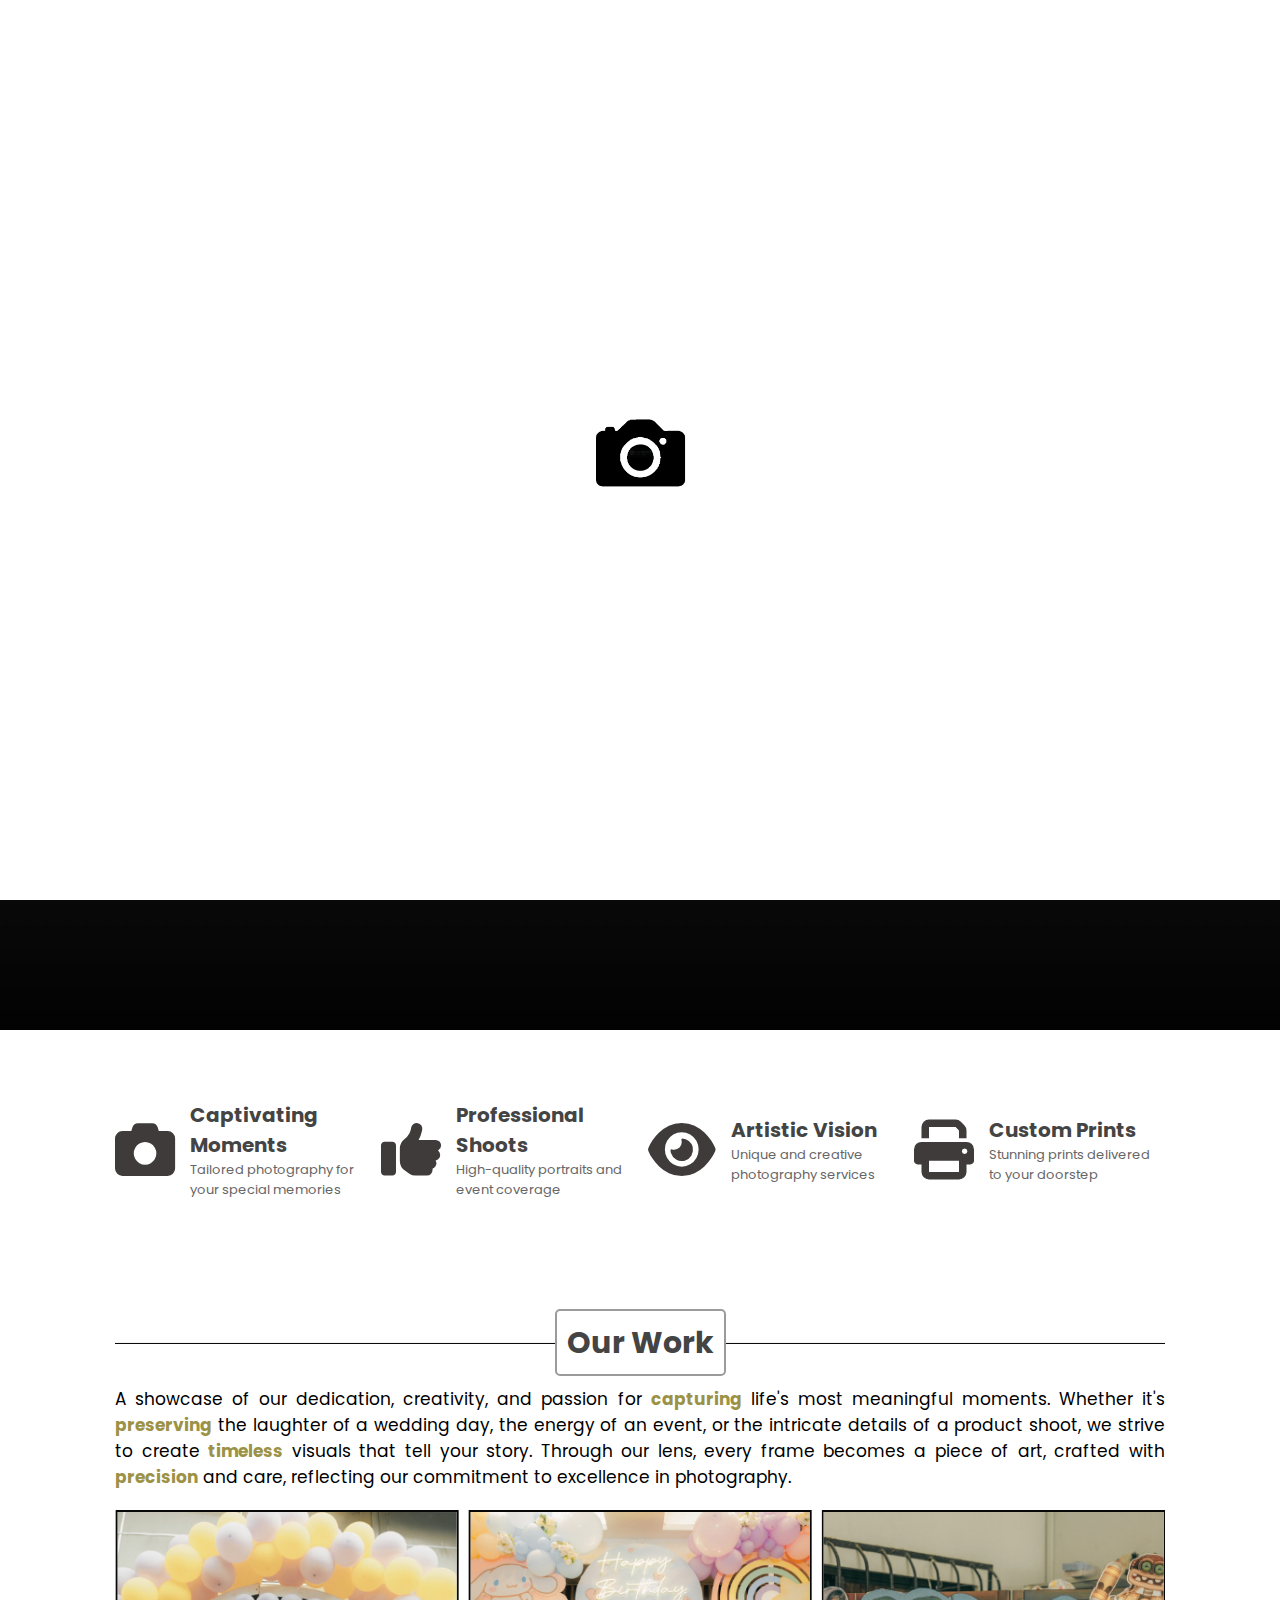
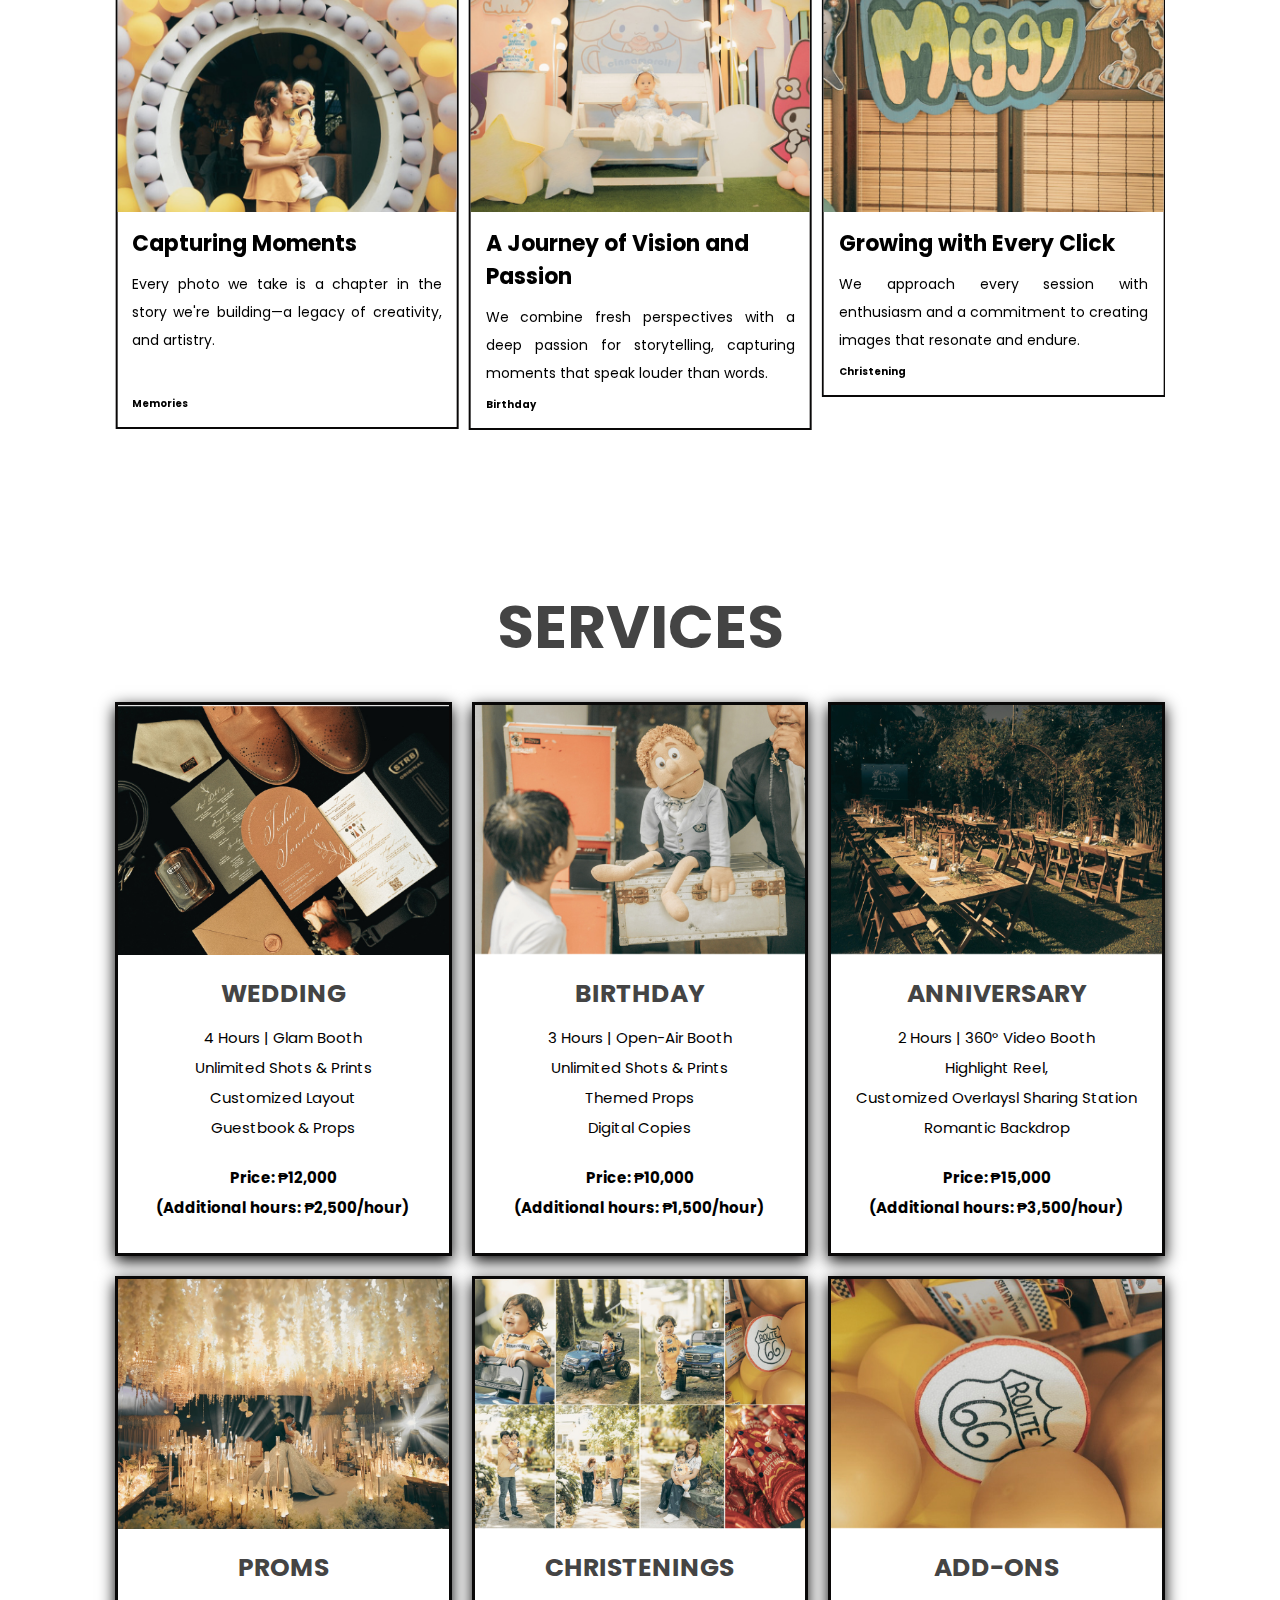
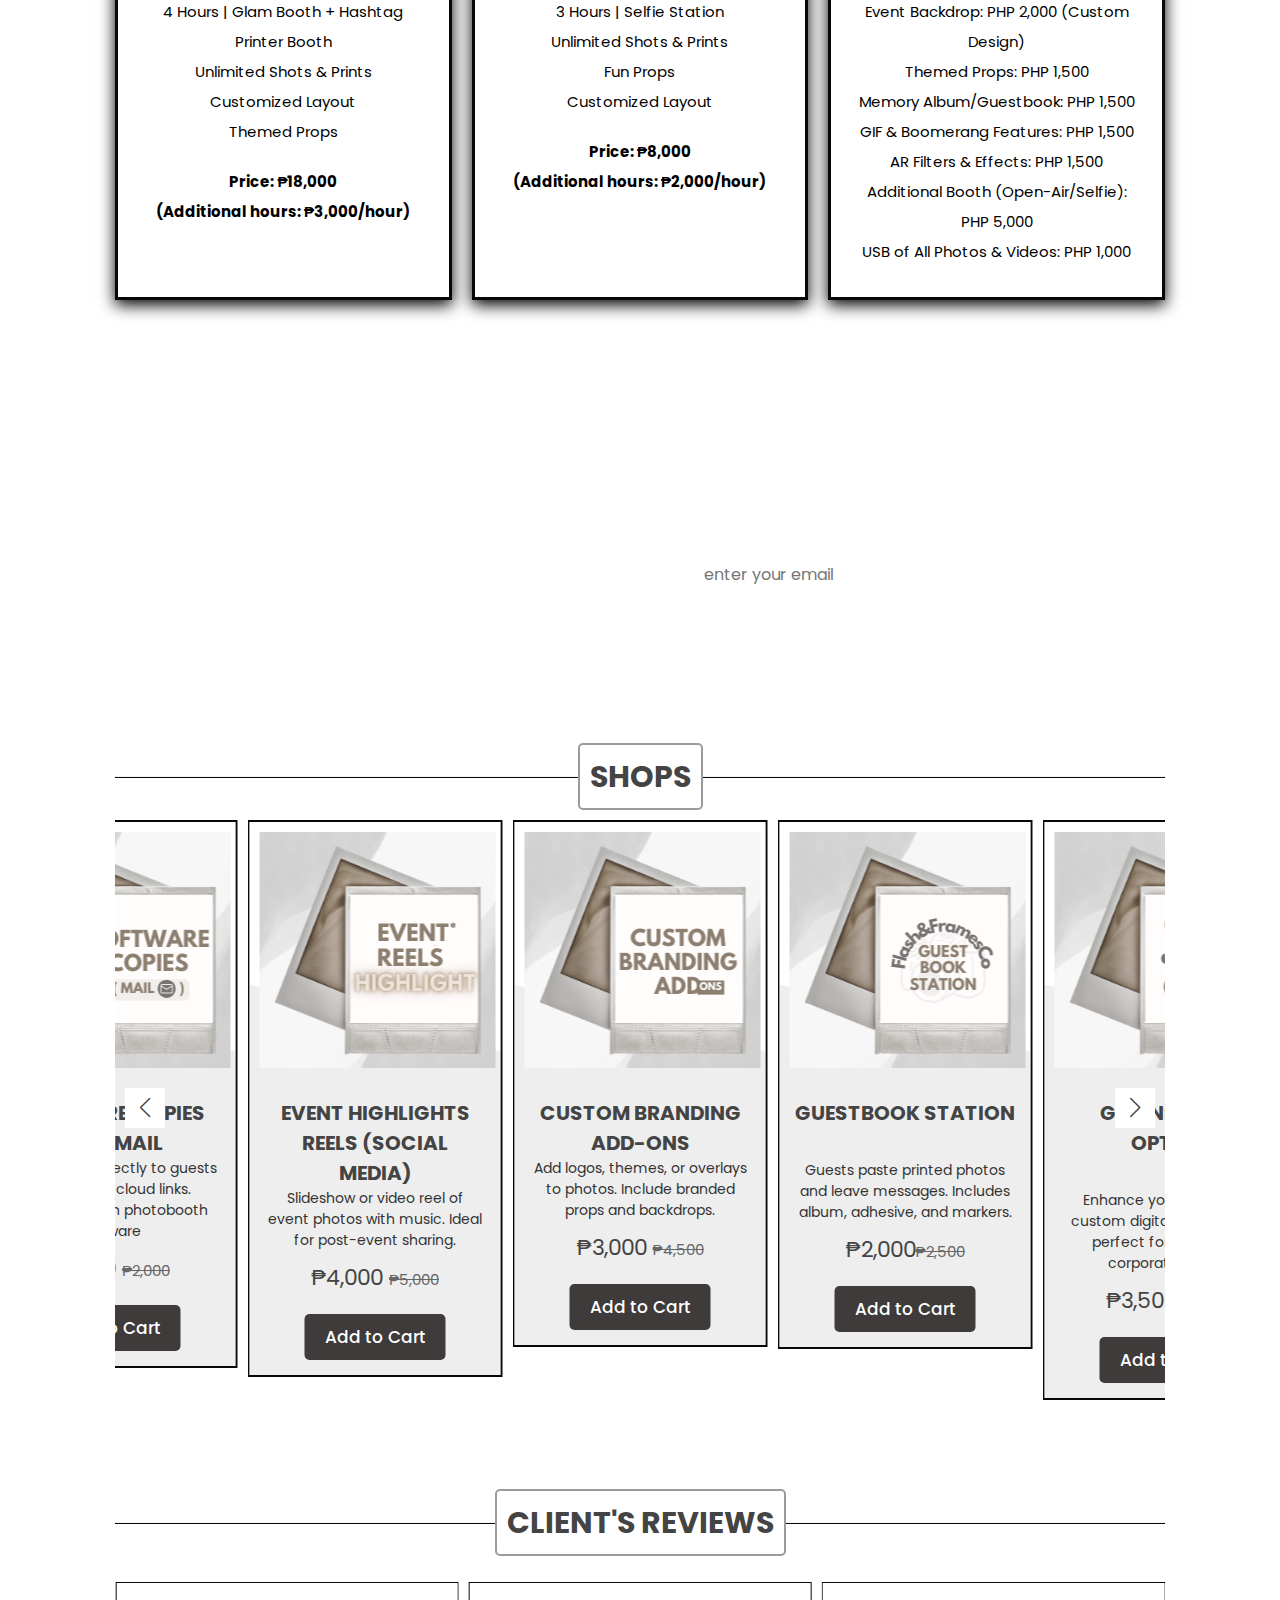
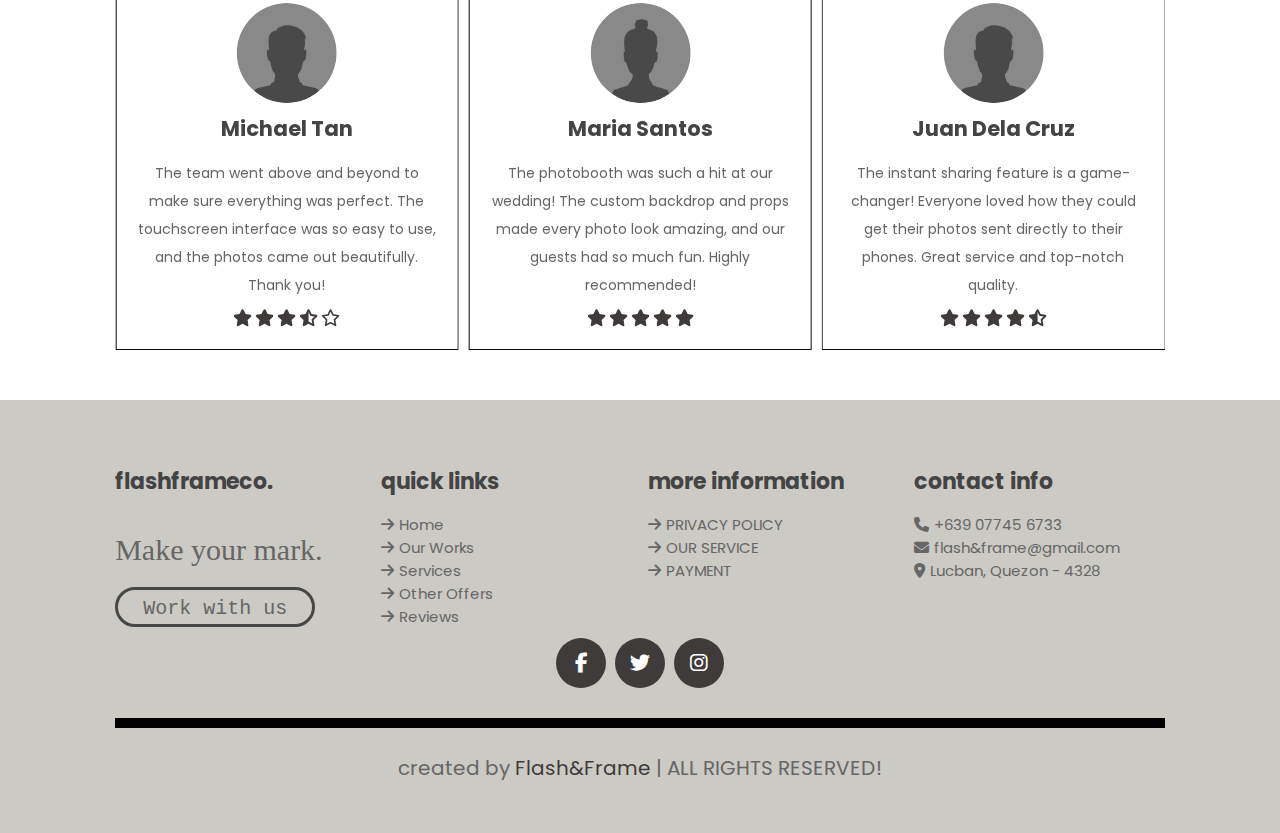
<file: index.html>
<!DOCTYPE html>
<html lang="en">
<head>
    <meta charset="UTF-8">
    <meta http-equiv="X-UA-Compatible" content="IE=edge">
    <meta name="viewport" content="width=device-width, initial-scale=1.0">
    <title>Flash&Frame</title>
    <link rel="stylesheet" href="https://cdnjs.cloudflare.com/ajax/libs/font-awesome/6.4.0/css/all.min.css">
    <link rel="stylesheet" href="https://cdn.jsdelivr.net/npm/swiper@9/swiper-bundle.min.css">
    <link rel="stylesheet" href="main.css">
    <link rel="icon" href="logo.png">
   
    
</head>

<body> 

    <header class="header">
        <div class="header-1">

            <a href="#" class="logo"><i class="fas fa-camera-retro">  Flash&Frame</i></a>

            <form action="" class="search-form">
            <input type="search" name=""placeholder="search here..." id="search-box">
            <label for="search-box" class="fas fa-search"></label>
            </form>

            <div class="icons">
                <div id="search-btn" class="fas fa-search"></div>
                <div id="search-btn" class="fas fa-shopping-cart"></div>
                <div id="login-btn" class="fas fa-user"></div>

            </div>
            
        </div>
        
        <div class="header-2">
            <nav class="navbar">
                <a href="#home">Home</a>
                <a href="#blogs">Works</a>
                <a href="#packages">Services</a>
                <a href="#author">Subscribe</a>
                <a href="#shop">Shop</a>
                <a href="#contacts">About</a>
            </nav>
        </div>

        <nav class="bottom-navbar">
            <a href="#home" class="fas fa-home"></a>
            <a href="#blogs" class="fas fa-paperclip"></a>
            <a href="#packages" class="fas fa-image"></a>
            <a href="#author" class="fas fa-pencil"></a>
            <a href="#shop" class="fas fa-shopping-cart"></a>
            <a href="#contacts" class="fas fa-phone"></a>
        </nav>

    </header>
 
        <div class="login-form-container" a href="#login">

            <div id="close-login-btn" class="fas fa-times" a href="#home"></div>

            <!--- log in form-->

            <form action="Helloworld.php" method="POST">
                <h3>register</h3>
                <span>First name</span>
                    <input type="text" name="firstname" class="box" placeholder="enter your name" id="firstname">
                <span>Middle name</span>
                    <input type="text" name="middlename" class="box" placeholder="enter your midle name" id="middlename">
                <span>Last name</span>
                    <input type="text" name="lastname" class="box" placeholder="enter your last name" id="lastname">
                <span>Email</span>
                    <input type="email" name="email" class="box" placeholder="enter your password" id="email">
                <span>Password</span>
                    <input type="password" name="password" class="box" placeholder="enter your password" id="password">

                <div class="checkbox">
                    <input type="checkbox" name="" id="remember-me">
                    <label for="remember-me"> Remember Me</label>
                </div>
                <input type="submit" value="Sign In" class="btn">
            </form>
        </div>


        <!--  home section -->

    <section class="home" id="home">

        <div class="row">

            <div class="content">
                <h3>FLASH & FRAME</h3>
                <p style="text-justify: auto;">A <b style="color: #9b9246">modern photobooth</b> business dedicated to transforming your events into unforgettable celebrations. Whether it's 
                    a wedding, corporate event, birthday, or any special gathering, we provide a unique and interactive photo experience that captures the joy and magic of your moments.</p>
                <a href="#packages" class="btn">Book Now</a>
            </div>
            
            <div class="swiper books-slider">
                <div class="swiper-wrapper">
                    <a href="#" class="swiper-slide"><img src="1.png" alt=""></a>               
                    <a href="#" class="swiper-slide"><img src="2.png" alt=""></a>
                    <a href="#" class="swiper-slide"><img src="3.png" alt=""></a>
                    <a href="#" class="swiper-slide"><img src="4.png" alt=""></a>
                    <a href="#" class="swiper-slide"><img src="5.png" alt=""></a>
                    
                </div>
                <img src="stand.png" class="stand" alt="">
            </div>
            <img src="tagline.png" class="tagline" alt="">
                
        </div>
        

    </section>


     <!--ICON SECTION-->
     <section class="icon-container">
        <div class="icons">
            <i class="fa fa-camera-alt"></i>
            <div class="content">
                <h3>Captivating Moments</h3>
                <p>Tailored photography for your special memories</p>
            </div>
        </div>

        <div class="icons">
            <i class="fa fa-thumbs-up"></i>
            <div class="content">
                <h3>Professional Shoots</h3>
                <p> High-quality portraits and event coverage</p>
            </div>
        </div>
        
        <div class="icons">
            <i class="fa fa-eye"></i>
            <div class="content">
                <h3>Artistic Vision</h3>
                <p> Unique and creative photography services</p>
            </div>
        </div>

        <div class="icons">
            <i class="fa fa-print"></i>
            <div class="content">
                <h3>Custom Prints</h3>
                <p>Stunning prints delivered to your doorstep</p>
            </div>
        </div>



    </section>

   
<!-- blogs section starts  -->

<section class="blogs" id="blogs">

    <h1 class="heading"> <span>Our Work</span> </h1>
    
    <p style="text-justify: auto;">A showcase of our dedication, creativity, and passion for <b style="color: #9b9246">capturing</b> life's most meaningful moments. Whether it's <b style="color: #9b9246">preserving</b> the laughter of a wedding day, the energy of an event, or the intricate details of a product shoot, we strive to create <b style="color: #9b9246">timeless</b> visuals that tell your story. 
        Through our lens, every frame becomes a piece of art, crafted with <b style="color: #9b9246">precision</b> and care, reflecting our commitment to excellence in photography.</p>

    <div class="swiper blogs-slider">

        <div class="swiper-wrapper">

            <div class="swiper-slide box">
                <div class="image">
                    <img src="ou1.png">
                </div>
                <div class="content">
                    <h3>A Journey of Vision and Passion</h3>
                    <p>We combine fresh perspectives with a deep passion for storytelling, capturing moments that speak louder than words.</p> 
                    <h4>Birthday</h4>
                </div>
            </div>

            <div class="swiper-slide box">
                <div class="image">
                    <img src="ou3.png">
                </div>
                <div class="content">
                    <h3>Growing with Every Click</h3>
                    <p>We approach every session with enthusiasm and a commitment to creating images that resonate and endure.</p>
                    <h4>Christening</h4>
                </div>
            </div>

            <div class="swiper-slide box">
                <div class="image">
                    <img src="ou2.png">
                </div>
                <div class="content">
                    <h3>Every Frame, a Step Forward</h3>
                    <p>Each project allows us to refine our craft, ensuring we deliver creativity and heart in every shot.</p> <br> <br>
                    <h4>Wedding</h4>
                </div>
            </div>

            <div class="swiper-slide box">
                <div class="image">
                    <img src="ou5.png">
                </div>
                <div class="content">
                    <h3>Driven by Your Moments</h3>
                    <p>Your trust fuels our dedication to delivering photography that transforms fleeting moments into lifelong treasures.</p> 
                    <h4>Anniversary</h4>
                </div>
            </div>

            <div class="swiper-slide box">
                <div class="image">
                    <img src="ou4.png">
                </div>
                <div class="content">
                    <h3>Capturing Moments</h3>
                    <p>Every photo we take is a chapter in the story we're building—a legacy of creativity, and artistry.</p> <br><br>
                    <h4>Memories</h4> 
                </div>
            </div>

        </div>

    </div>

</section>

<!-- blogs section ends -->

    
<!-- service section start -->
<section class="packages" id="packages">

    <h1 class="heading-title">SERVICES</h1>
 
    <div class="box-container">
 
       <div class="box">
          <div class="image">
             <img src="ser1.png" alt="">
          </div>
          <div class="content">
             <h3>WEDDING</h3>
             <p>4 Hours | Glam Booth<br>
                Unlimited Shots & Prints <br>
                Customized Layout<br>
                Guestbook & Props
            </p> 
            <p><b>Price: ₱12,000<br>
                (Additional hours: ₱2,500/hour)</p> </b>
          </div>
       </div>
 
       <div class="box">
          <div class="image">
             <img src="ser2.png" alt="">
          </div>
          <div class="content">
             <h3>BIRTHDAY</h3>
             <p>3 Hours | Open-Air Booth<br>
                Unlimited Shots & Prints<br>
                Themed Props <br>
                Digital Copies <br>
            </p>
                <p><b>Price: ₱10,000<br>
                    (Additional hours: ₱1,500/hour)</p> </b>
          </div>
       </div>
 
       <div class="box">
          <div class="image">
             <img src="ser3.png" alt="">
          </div>
          <div class="content">
             <h3>ANNIVERSARY</h3>
             <p>2 Hours | 360° Video Booth<br>
                Highlight Reel,<br>
                Customized Overlaysl
                Sharing Station <br>
                Romantic Backdrop <br></p>
                <p><b>Price: ₱15,000<br>
                (Additional hours: ₱3,500/hour)</p> </b>
          </div>
       </div>
 
       <div class="box">
          <div class="image">
             <img src="ser4.png" alt="">
          </div>
          <div class="content">
             <h3>PROMS</h3>
             <p>4 Hours | Glam Booth + Hashtag Printer Booth<br>
                Unlimited Shots & Prints <br>
                Customized Layout <br>
                Themed Props <br></p>
                <p><b>Price: ₱18,000<br>
                    (Additional hours: ₱3,000/hour)</p> </b>
          </div>
       </div>
 
       <div class="box">
          <div class="image">
             <img src="ser5.png" alt="">
          </div>
          <div class="content">
             <h3>CHRISTENINGS</h3>
             <p>3 Hours | Selfie Station<br>
                Unlimited Shots & Prints<br>
                Fun Props <br>
                Customized Layout</p>
                <p><b>Price: ₱8,000<br>
                    (Additional hours: ₱2,000/hour)</p> </b>
          </div>
       </div>
 
       <div class="box">
          <div class="image">
             <img src="addons.png" alt="">
          </div>
          <div class="content">
             <h3>ADD-ONS</h3>
             <p>Event Backdrop: PHP 2,000 (Custom Design)<br>
                Themed Props: PHP 1,500 <br>
                Memory Album/Guestbook: PHP 1,500<br>
                GIF & Boomerang Features: PHP 1,500 <br>
                AR Filters & Effects: PHP 1,500 <br>
                Additional Booth (Open-Air/Selfie): PHP 5,000 <br>
                USB of All Photos & Videos: PHP 1,000
            </p>
          </div>
       </div>
 
    </div> <br> <br>
    
 </section>

 
 
<!-- service section end -->
 

        <!-- About the Author starts-->

    <section class="author" id="author">
        <form action="https://formsubmit.co/el/diyewa" method="POST">
            <h3>Subscribe for latest updates</h3>
                <input type="email" name="" placeholder="enter your email" id="" class="box">
        </form> 

    </section>

         <!-- About the Author ends -->

<!-- featured section starts  -->

<section class="featured" id="shop">

    <h1 class="heading"> <span>SHOPS</span> </h1>

    <div class="swiper featured-slider">

        <div class="swiper-wrapper">

            <div class="swiper-slide box">
                <div class="icons">
                    <a class="fas fa-search"></a>
                    <a class="fas fa-heart"></a>
                    <a class="fas fa-eye"></a>
                </div>
                <div class="image">
                    <img src="shop5.png">
                </div>
                <div class="content">
                    <h3>CUSTOM BRANDING ADD-ONS</h3>
                    <p>Add logos, themes, or overlays to photos.
                        Include branded props and backdrops.</p>
                    <div class="price">₱3,000 <span>₱4,500</span></div>
                    <a class="btn">Add to Cart</a>
                </div>
            </div>

            <div class="swiper-slide box">
                <div class="icons">
                    <a class="fas fa-search"></a>
                    <a class="fas fa-heart"></a>
                    <a class="fas fa-eye"></a>
                </div>
                <div class="image">
                    <img src="GUEST.png">
                </div>
                <div class="content">
                    <h3>GUESTBOOK STATION</h3> <br><br>
                    <p>Guests paste printed photos and leave messages.
                        Includes album, adhesive, and markers.</p>
                    <div class="price">₱2,000<span>₱2,500</span></div>
                    <a class="btn">Add to Cart</a>
                </div>
            </div>

            <div class="swiper-slide box">
                <div class="icons">
                    <a class="fas fa-search"></a>
                    <a class="fas fa-heart"></a>
                    <a class="fas fa-eye"></a>
                </div>
                <div class="image">
                    <img src="shop1.png">
                </div>
                <div class="content">
                    <h3>GREENSCREEN OPTION</h3> <br> <br>
                    <p>Enhance your event with custom digital backgrounds, perfect for themed or corporate events.</p>
                    <div class="price">₱3,500 <span>₱4,500</span></div>
                    <a class="btn">Add to Cart</a>
                </div>
            </div>

            <div class="swiper-slide box">
                <div class="icons">
                    <a class="fas fa-search"></a>
                    <a class="fas fa-heart"></a>
                    <a class="fas fa-eye"></a>
                </div>
                <div class="image">
                    <img src="shop2.png">
                </div>
                <div class="content">
                    <h3>UNLIMITED DIGITAL PACKAGE</h3>
                    <p>Instant photo sharing via email, QR code, or social media.
                        Includes GIFs, filters, and overlays.</p>
                    <div class="price">₱2,500 <span>₱4,000</span></div>
                    <a class="btn">Add to Cart</a>
                </div>
            </div>

            <div class="swiper-slide box">
                <div class="icons">
                    <a class="fas fa-search"></a>
                    <a class="fas fa-heart"></a>
                    <a class="fas fa-eye"></a>
                </div>
                <div class="image">
                    <img src="shop3.png">
                </div>
                <div class="content">
                    <h3>SOFTWARE COPIES VIA GMAIL</h3>
                    <p>Send photos directly to guests via Gmail or cloud links. Integrated with photobooth software</p>
                    <div class="price">₱1,500 <span>₱2,000</span></div>
                    <a class="btn">Add to Cart</a>
                </div>
            </div>

            <div class="swiper-slide box">
                <div class="icons">
                    <a class="fas fa-search"></a>
                    <a class="fas fa-heart"></a>
                    <a class="fas fa-eye"></a>
                </div>
                <div class="image">
                    <img src="shop4.png">
                </div>
                <div class="content">
                    <h3>EVENT HIGHLIGHTS REELS (SOCIAL MEDIA)</h3>
                    <p>Slideshow or video reel of event photos with music.
                        Ideal for post-event sharing.</p>
                    <div class="price">₱4,000 <span>₱5,000</span></div>
                    <a class="btn">Add to Cart</a>
                </div>
            </div>
        </div>

        <div class="swiper-button-next"></div>
        <div class="swiper-button-prev"></div>

    </div>

</section>

<!-- featured section ends -->


   <!-- reviews section starts  -->
<section class="reviews" id="reviews">

    <h1 class="heading"> <span>CLIENT'S REVIEWS</span> </h1> <br>

    <div class="swiper reviews-slider">

        <div class="swiper-wrapper">

            <div class="swiper-slide box">
                <img src="revg.png" alt="">
                <h3>Maria Santos</h3>
                <p>The photobooth was such a hit at our wedding! The custom backdrop and props made every photo look amazing, and our guests had so much fun. Highly recommended!</p>
                <div class="stars">
                    <i class="fas fa-star"></i>
                    <i class="fas fa-star"></i>
                    <i class="fas fa-star"></i>
                    <i class="fas fa-star"></i>
                    <i class="fas fa-star"></i>
                </div>
            </div>

            <div class="swiper-slide box">
                <img src="revb.png" alt="">
                <h3>Juan Dela Cruz</h3>
                <p>The instant sharing feature is a game-changer! Everyone loved how they could get their photos sent directly to their phones. Great service and top-notch quality.</p>
                <div class="stars">
                    <i class="fas fa-star"></i>
                    <i class="fas fa-star"></i>
                    <i class="fas fa-star"></i>
                    <i class="fas fa-star"></i>
                    <i class="fas fa-star-half-alt"></i>
                </div>
            </div>

            <div class="swiper-slide box">
                <img src="revg.png" alt="">
                <h3>Anna Reyes</h3>
                <p>I was amazed at the quality of the prints and how fast we got them! The team was so professional and ensured everything went smoothly during our corporate event.</p>
                <div class="stars">
                    <i class="fas fa-star"></i>
                    <i class="fas fa-star"></i>
                    <i class="fas fa-star"></i>
                    <i class="fas fa-star"></i>
                    <i class="fas fa-star"></i>
                </div>
            </div>

            <div class="swiper-slide box">
                <img src="revb.png" alt="">
                <h3>Paulo Garcia</h3>
                <p>The AR filters were a unique touch that everyone loved! It added so much fun to our birthday celebration. Will definitely book again for future events.</p>
                <div class="stars">
                    <i class="fas fa-star"></i>
                    <i class="fas fa-star"></i>
                    <i class="fas fa-star"></i>
                    <i class="fas fa-star-half-alt"></i>
                    <i class="far fa-star"></i>
                </div>
            </div>

            <div class="swiper-slide box">
                <img src="revg.png" alt="">
                <h3>Sofia Cruz</h3>
                <p>Our company party was a success, thanks to the photobooth! The branded templates and fun props were a big hit. Thank you for the excellent service! Thank you so much, again!</p>
                <div class="stars">
                    <i class="fas fa-star"></i>
                    <i class="fas fa-star"></i>
                    <i class="fas fa-star"></i>
                    <i class="fas fa-star"></i>
                    <i class="fas fa-star"></i>
                </div>
            </div>

            <div class="swiper-slide box">
                <img src="revb.png" alt="">
                <h3>Michael Tan</h3>
                <p>The team went above and beyond to make sure everything was perfect. The touchscreen interface was so easy to use, and the photos came out beautifully. Thank you!</p>
                <div class="stars">
                    <i class="fas fa-star"></i>
                    <i class="fas fa-star"></i>
                    <i class="fas fa-star"></i>
                    <i class="fas fa-star-half-alt"></i>
                    <i class="far fa-star"></i>
                </div>
            </div>

        </div>

    </div>
    
</section>
<!-- reviews section ends -->






    


    <section class="footer" id="contacts">
        <div class="box-container">

            <div class="box">
                <h3>flashframeco.</h3>
                <p style="font-size: 30px; font-family:Georgia, 'Times New Roman', Times, serif">Make your mark.</p>
                <p style="font-size: 20px; font-family: 'Courier New', Courier, monospace; border: 3.5px solid #474747; display: inline-block; border-radius: 50px; width: 200px; height: 40px; text-align: center; line-height: 17.5px;">Work with us</p>
            </div>

            <div class="box">
                <h3>quick links</h3>
                <a href="#home" class="links"><i class="fas fa-arrow-right"></i>Home</a>
                <a href="#blogs" class="links"><i class="fas fa-arrow-right"></i>Our Works</a>
                <a href="#gallery" class="links"><i class="fas fa-arrow-right"></i>Services</a>
                <a href="#author" class="links"><i class="fas fa-arrow-right"></i>Other Offers</a>
                <a href="#reviews" class="links"><i class="fas fa-arrow-right"></i>Reviews</a>  
            </div>

            <div class="box">
                <h3>more information</h3>
                <a href="privacypolicy.html" class="links"><i class="fas fa-arrow-right"></i>PRIVACY POLICY</a>
                <a href="ourservice.html" class="links"><i class="fas fa-arrow-right"></i>OUR SERVICE</a>
                <a href="payment.html" class="links"><i class="fas fa-arrow-right"></i>PAYMENT</a>  
            </div>

            <div class="box">
                <h3>contact info</h3>
                <a href="tel:+639077456733"class="links"><i class="fas fa-phone"></i>+639 07745 6733</a>
                <a href="mailto:flash&frame.com" class="links"><i class="fas fa-envelope"></i>flash&frame@gmail.com</a>
                <a href="#" class="links"><i class="fas fa-map-marker-alt"></i>Lucban, Quezon - 4328</a>
            </div>


        </div>
            <div class="share">
                <a href="#" class="fab fa-facebook-f"></a>
                <a href="#" class="fab fa-twitter"></a>
                <a href="#" class="fab fa-instagram"></a>
            </div>

        <div class="credit">created by <span>Flash&Frame</span>  | ALL RIGHTS RESERVED!</div>
        

    </section>
    
    
    <!--loader-->
    <div class="loader-container">
        <img src="loader1.gif" alt="">
    </div>

    
    





<script src="https://cdn.jsdelivr.net/npm/swiper@9/swiper-bundle.min.js">


</script>

    
<script src="main.js">

</script>
</body>
</html>
</file>
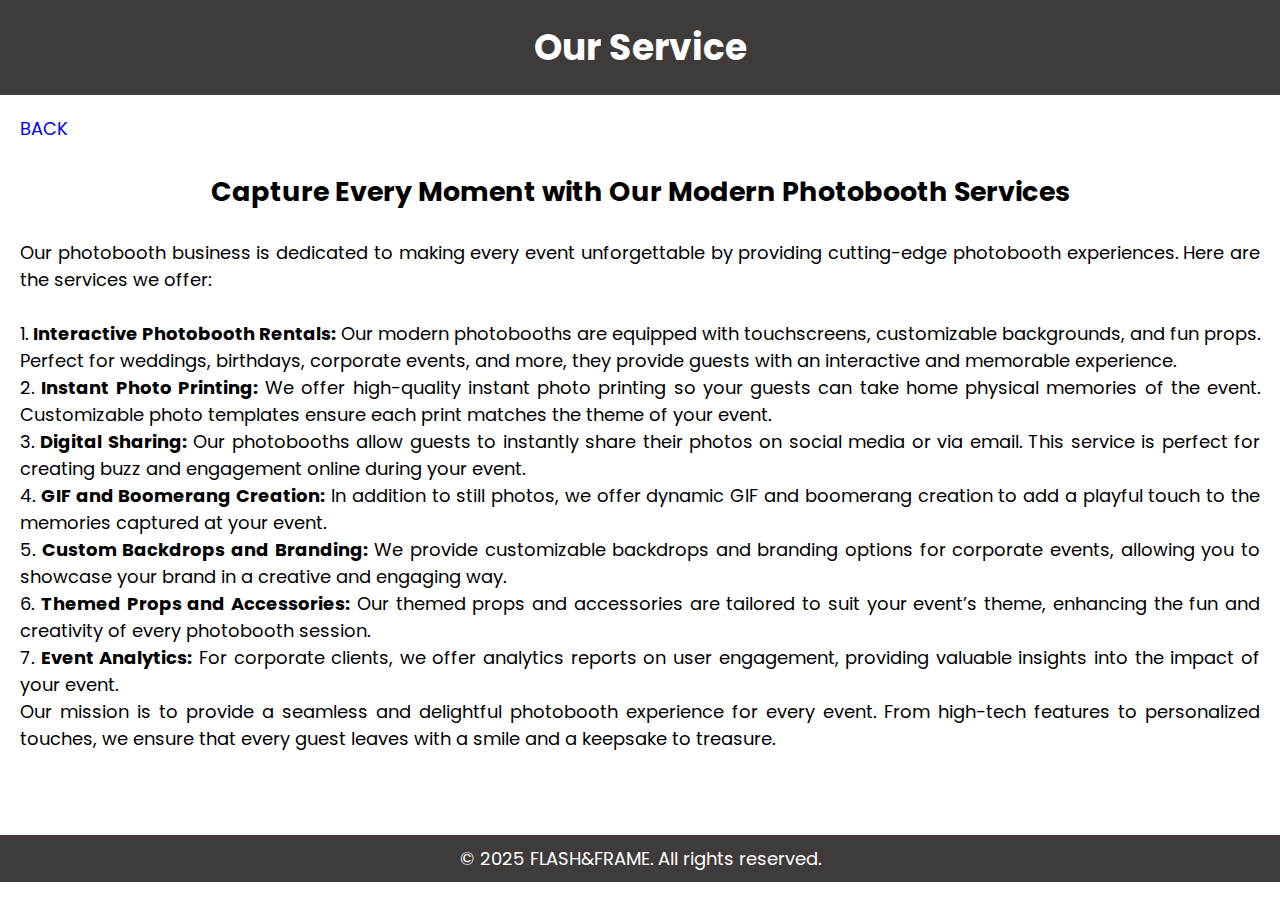
<file: ourservice.html>
<!DOCTYPE html>
<html>
    <head>
        <title>Our Service</title>
        <link rel="stylesheet" type="text/css" href="ourservice.css">
        <link rel="icon" href="freak1.png">
    </head>
    <body>
        <header>
            <h1>Our Service</h1>
        </header>
        
        <main>
            
            <a href="index.html" class="fa-camera-retro">BACK</a>

            <h2>Capture Every Moment with Our Modern Photobooth Services</h2><BR>
            <p>Our photobooth business is dedicated to making every event unforgettable by providing cutting-edge photobooth experiences. Here are the services we offer: <BR><BR>  
      
                <ol>1. <b>Interactive Photobooth Rentals:</b> Our modern photobooths are equipped with touchscreens, customizable backgrounds, and fun props. Perfect for weddings, birthdays, corporate events, and more, they provide guests with an interactive and memorable experience.</ol>
                
                <ol>2. <b>Instant Photo Printing:</b> We offer high-quality instant photo printing so your guests can take home physical memories of the event. Customizable photo templates ensure each print matches the theme of your event.</ol>
                
                <ol>3. <b>Digital Sharing:</b> Our photobooths allow guests to instantly share their photos on social media or via email. This service is perfect for creating buzz and engagement online during your event.</ol>
                
                <ol>4. <b>GIF and Boomerang Creation:</b> In addition to still photos, we offer dynamic GIF and boomerang creation to add a playful touch to the memories captured at your event.</ol>
                
                <ol>5. <b>Custom Backdrops and Branding:</b> We provide customizable backdrops and branding options for corporate events, allowing you to showcase your brand in a creative and engaging way.</ol>
                
                <ol>6. <b>Themed Props and Accessories:</b> Our themed props and accessories are tailored to suit your event’s theme, enhancing the fun and creativity of every photobooth session.</ol>
                
                <ol>7. <b>Event Analytics:</b> For corporate clients, we offer analytics reports on user engagement, providing valuable insights into the impact of your event.</ol>
                
                Our mission is to provide a seamless and delightful photobooth experience for every event. From high-tech features to personalized touches, we ensure that every guest leaves with a smile and a keepsake to treasure.
            </p>
        </main>
        <BR><BR><BR>
        <footer>
            <p>&copy; 2025 FLASH&FRAME. All rights reserved.</p>
        </footer>
    </body>
</html>
</file>
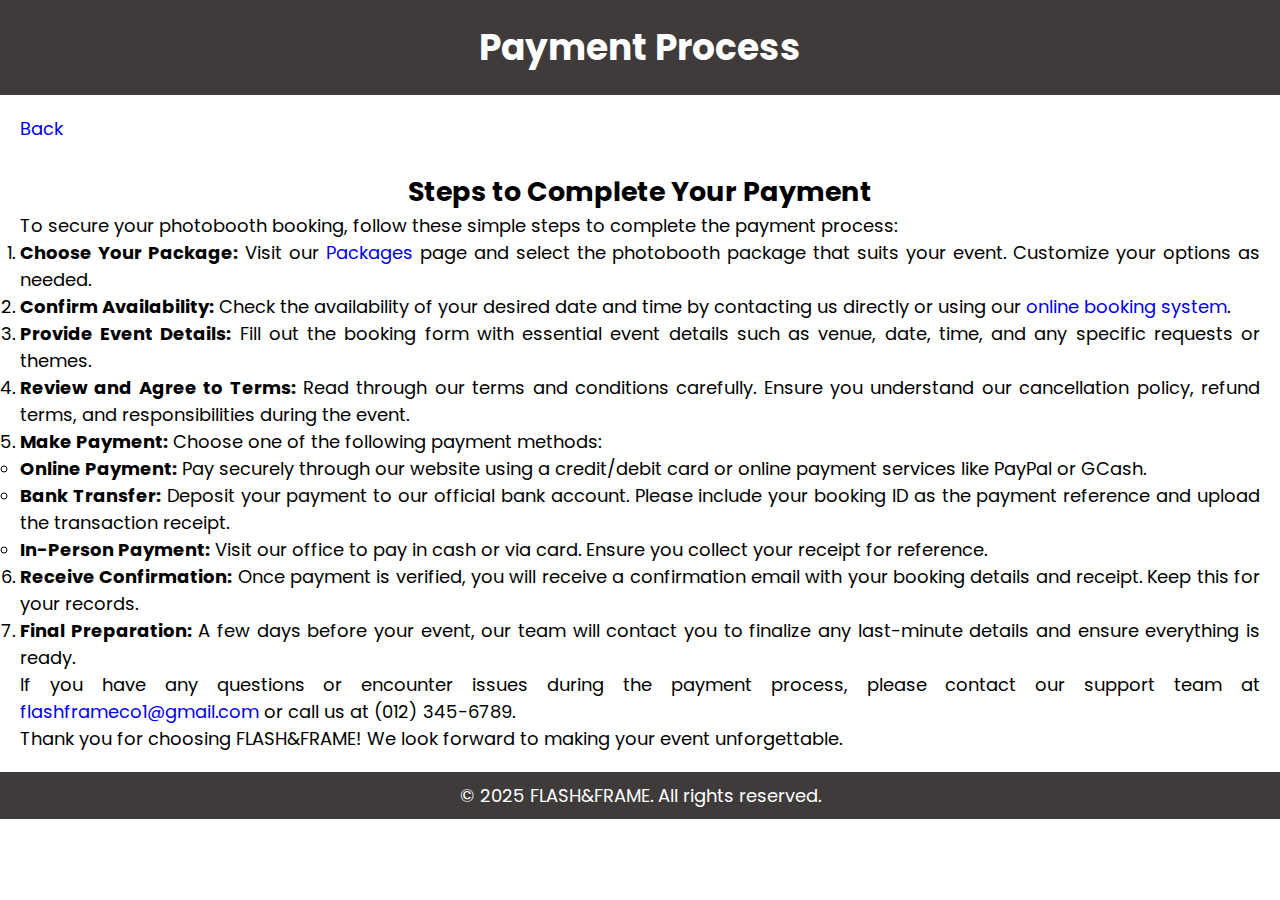
<file: payment.html>
<!DOCTYPE html>
<html>
<head>
  <title>Payment</title>
  <link rel="stylesheet" type="text/css" href="payment.css">
  <link rel="icon" href="freak1.png">
</head>
<body>
  <header>
    <h1>Payment Process</h1>
  </header>
  
  <main>
    <a href="index.html" class="fa-fas-backward">Back</a>
    
    <h2>Steps to Complete Your Payment</h2>
    <p>To secure your photobooth booking, follow these simple steps to complete the payment process:</p>

    <ol>
      <li><b>Choose Your Package:</b> Visit our <a href="index.html">Packages</a> page and select the photobooth package that suits your event. Customize your options as needed.</li>

      <li><b>Confirm Availability:</b> Check the availability of your desired date and time by contacting us directly or using our <a href="index.html">online booking system</a>.</li>

      <li><b>Provide Event Details:</b> Fill out the booking form with essential event details such as venue, date, time, and any specific requests or themes.</li>

      <li><b>Review and Agree to Terms:</b> Read through our terms and conditions carefully. Ensure you understand our cancellation policy, refund terms, and responsibilities during the event.</li>

      <li><b>Make Payment:</b> Choose one of the following payment methods:
        <ul>
          <li><b>Online Payment:</b> Pay securely through our website using a credit/debit card or online payment services like PayPal or GCash.</li>
          <li><b>Bank Transfer:</b> Deposit your payment to our official bank account. Please include your booking ID as the payment reference and upload the transaction receipt.</li>
          <li><b>In-Person Payment:</b> Visit our office to pay in cash or via card. Ensure you collect your receipt for reference.</li>
        </ul>
      </li>

      <li><b>Receive Confirmation:</b> Once payment is verified, you will receive a confirmation email with your booking details and receipt. Keep this for your records.</li>

      <li><b>Final Preparation:</b> A few days before your event, our team will contact you to finalize any last-minute details and ensure everything is ready.</li>
    </ol>

    <p>If you have any questions or encounter issues during the payment process, please contact our support team at <a href="mailto:support@flashandframe.com">flashframeco1@gmail.com</a> or call us at (012) 345-6789.</p>

    <p>Thank you for choosing FLASH&FRAME! We look forward to making your event unforgettable.</p>
  </main>
  
  <footer>
    <p>&copy; 2025 FLASH&FRAME. All rights reserved.</p>
  </footer>
</body>
</html>
</file>
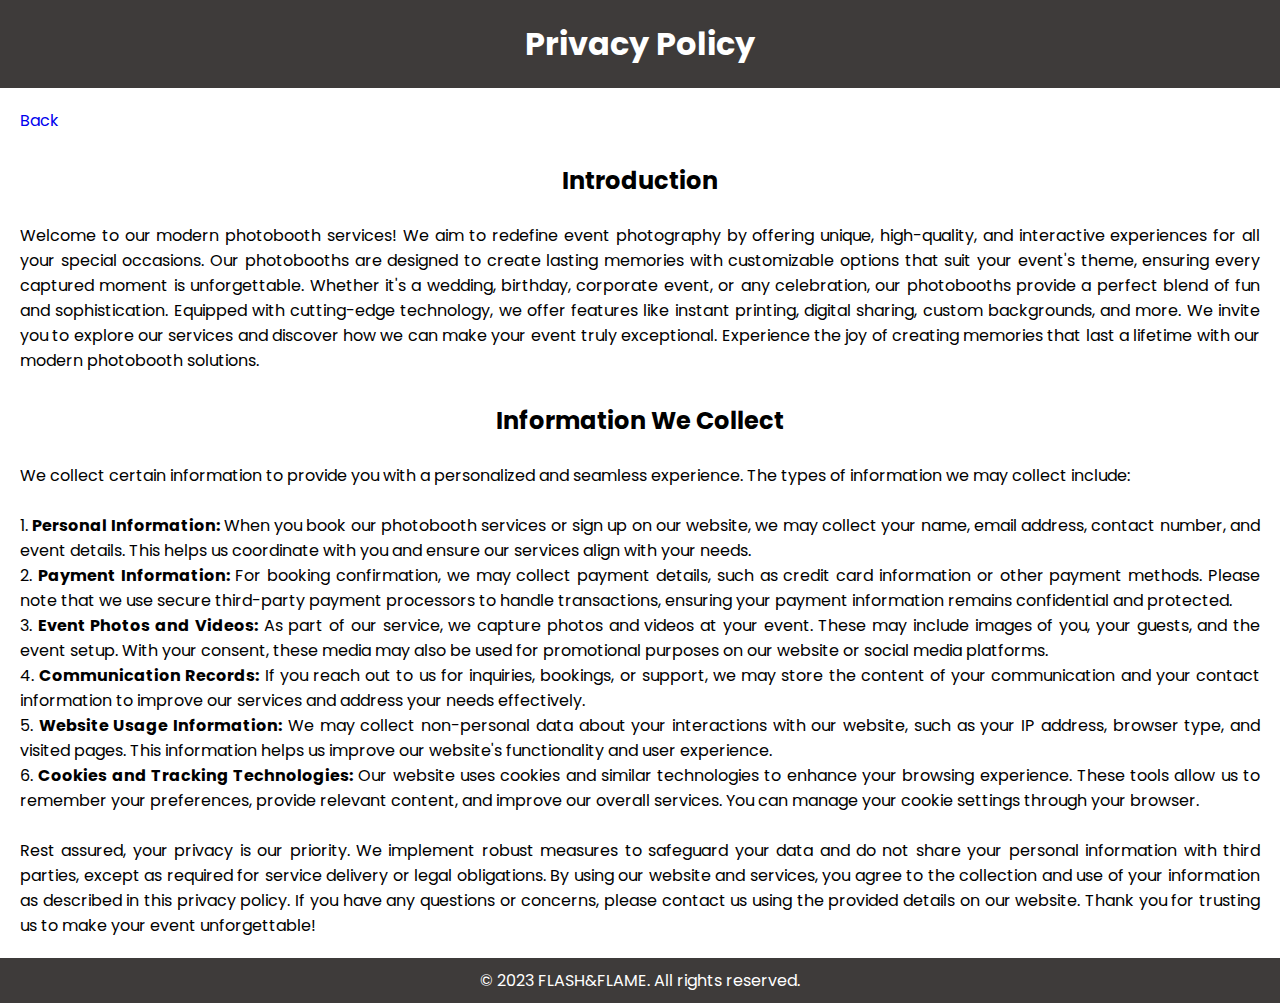
<file: privacypolicy.html>
<!DOCTYPE html>
<html>
<head>
  <title>Privacy Policy</title>
  <link rel="stylesheet" type="text/css" href="desprivacy.css">
  <link rel="icon" href="freak1.png">
</head>
<body>
  <header>
    <a href="main.html" class="fa-fas-backward"><a></a>
    <h1>Privacy Policy</h1>
  </header>
  
  <main>
    <a href="index.html" class="fa-fas-backward">Back</a>
    
    <h2>Introduction</h2><BR>
    <p> Welcome to our modern photobooth services! We aim to redefine event photography by offering unique, high-quality, and interactive experiences for all your special occasions. 
        Our photobooths are designed to create lasting memories with customizable options that suit your event's theme, ensuring every captured moment is unforgettable.
        Whether it's a wedding, birthday, corporate event, or any celebration, our photobooths provide a perfect blend of fun and sophistication. Equipped with cutting-edge technology, we offer features like instant printing, digital sharing, custom backgrounds, and more. 
        We invite you to explore our services and discover how we can make your event truly exceptional. Experience the joy of creating memories that last a lifetime with our modern photobooth solutions.</p>

    <h2>Information We Collect</h2><BR>
    <p>We collect certain information to provide you with a personalized and seamless experience. The types of information we may collect include: <BR><BR>

        <ol>1. <b>Personal Information:</b> When you book our photobooth services or sign up on our website, we may collect your name, email address, contact number, and event details. This helps us coordinate with you and ensure our services align with your needs.</ol>
        
        <ol>2. <b>Payment Information:</b> For booking confirmation, we may collect payment details, such as credit card information or other payment methods. Please note that we use secure third-party payment processors to handle transactions, ensuring your payment information remains confidential and protected.</ol>
        
        <ol>3. <b>Event Photos and Videos:</b> As part of our service, we capture photos and videos at your event. These may include images of you, your guests, and the event setup. With your consent, these media may also be used for promotional purposes on our website or social media platforms.</ol>
        
        <ol>4. <b>Communication Records:</b> If you reach out to us for inquiries, bookings, or support, we may store the content of your communication and your contact information to improve our services and address your needs effectively.</ol>
        
        <ol>5. <b>Website Usage Information:</b> We may collect non-personal data about your interactions with our website, such as your IP address, browser type, and visited pages. This information helps us improve our website's functionality and user experience.</ol>
        
        <ol>6. <b>Cookies and Tracking Technologies:</b> Our website uses cookies and similar technologies to enhance your browsing experience. These tools allow us to remember your preferences, provide relevant content, and improve our overall services. You can manage your cookie settings through your browser.</ol>
        <BR>
        Rest assured, your privacy is our priority. We implement robust measures to safeguard your data and do not share your personal information with third parties, except as required for service delivery or legal obligations.
        
        By using our website and services, you agree to the collection and use of your information as described in this privacy policy. If you have any questions or concerns, please contact us using the provided details on our website.
        
        Thank you for trusting us to make your event unforgettable!</p>
  </main>
  
  <footer>
    <p>&copy; 2023 FLASH&FLAME. All rights reserved.</p>
  </footer>
</body>
</html>
</file>
<file: main.css>
@import url('https://fonts.googleapis.com/css2?family=Poppins:wght@100;300;400;500;600&display=swap');

:root{
    --green:#3e3b3a;
    --dark-color:#ffd90033;
    --black:#444;
    --light-color:#666;
    --border: 1rem solid rgba(0,0,0.1);
    --border-hover: 1rem solid var(--black);
    --box-shadow:0 .5rem 1.5rem rgba(0,0,0.1);
}

section{
    padding: 5rem 9%;
}



.heading{
    text-align: center;
    margin-bottom: 2rem;
    position: relative;
    

}

.heading::before{
    content: '';
    position: absolute;
    top: 50%; left: 0;
    transform: translateY(-50%);
    width: 100%;
    height: .01rem;
    background: rgba(0,0,0.1);
    z-index: -1;

}

.heading span{
    font-size: 3rem;
    padding: 1rem 1rem;
    color: var(--black);
    background: #fff;
    border: 2px solid rgba(0, 0, 0, 0.393);
    border-radius: 5px;
}

.btn{
    margin-top: 1rem;
    display: inline-block;
    padding: 1rem 2rem;
    border-radius: .5rem;
    color: #ffffff;
    background: var(--green);
    font-size: 1.7rem;
    cursor: pointer;
    font-weight: 500 ;
    position: relative;
}

.btn:hover{
    background: #ffd90033;
    color: var(--black);
}


*{
    font-family: 'Poppins', sans-serif;
    margin:0; padding:0;
    box-sizing: border-box;
    outline: none; border: none;
    text-decoration: none;
    transition: all .2s linear;
    transition: width none;
    
}

html{
    font-size: 62.5%;
    overflow-x: hidden;
    scroll-padding-top: 5rem;
    scroll-behavior: smooth;
}

html ::-webkit-scrollbar{
    width:1rem;
}

html ::-webkit-scrollbar-track{
    background: transparent;
}
html ::-webkit-scrollbar-thumb{
    background: var(--black);   
}


.header .header-1{
    background: #fff;
    padding: 1.5rem 9%;
    display: flex;
    align-items: center;
    justify-content: space-between;

}

.header .header-1 .logo{
    font-size: 2.5rem;
    font-weight: bolder;
    color: var(--black);
}

.header .header-1 .logo i{
    color: var(--green);
    
}

.header .header-1 .search-form{
    width:50rem;
    height: 5rem;
    border-style: groove;
    overflow: hidden;
    background: #fff;
    display: flex;
    align-items: center;
    border-radius: .5rem;
}

.header .header-1 .search-form input {
    font-size: 1.6rem;
    padding: 0 3rem;
    height: 100%;
    width: 100%;
    text-transform: none;
    color:var(--black);
}

.header .header-1 .search-form label{
    font-size: 2.5rem;
    padding-right: 1.5rem;
    color:var(--black);
    cursor: pointer;
}

.header .header-1 .search-form label:hover{
    color: var(--green);
}

.header .header-1 .icons div, 
.header .header-1 .icons a {
    font-size: 2.5rem;
    margin-left: 1.5rem;
    color: var(--black);
    cursor: pointer;
}

.header .header-1 .icons div:hover, 
.header .header-1 .icons a:hover{
    color: var(--green);
}

#search-btn{
    display: none;
}
.header .header-2{
    background: var(--green);
}

.header .header-2 .navbar{
    text-align: center;
}

.header .header-2 .navbar a{
    color: #fff;
    display: inline-block;
    padding: 1.2rem;
    font-size: 1.7rem;
}


.header .header-2 .navbar a:hover {
    background: var(--dark-color);
}

.header .header-2.active{
    position: fixed;
    top: 0; left: 0; right: 0;
    z-index: 1000;

}

body{
    height: 300rem;
}


.bottom-navbar{
    text-align: center;
    background: var(--green);
    position: fixed;
    bottom: 0; left: 0; right: 0;
    z-index: 1000;
    display: none;
}


.bottom-navbar a{
    font-size: 2.5rem;
    padding: 2rem;
    color: #fff;
}


.bottom-navbar a:hover{
    background: var(--dark-color);
}





.login-form-container{
    display: flex;
    align-items: center;
    justify-content: center;
    background: rgba(255, 255, 255, .9);
    position: fixed;
    top: 0; right: -105%; 
    z-index: 10000;
    height: 100%;
    width: 100%;
    
}


.login-form-container.active{
    right: 0;
}

.login-form-container form{
    background: #ffffff;
    border-style: groove ;
    width: 40rem;
    padding: 2rem;
    border-radius: .5rem;
    margin: 2rem;
}

.login-form-container form h3{
    font-size: 2.5rem;
    text-transform: uppercase;
    color: var(--black);
    text-align: center;
}

.login-form-container form span{ 
    display: block;
    font-size: 1.5rem;
    padding-top: 1rem; 
    
}
.login-form-container form .box {
    width: 100%;
    margin: 0rem 0; /* Adjust margin */
    font-size: 1.6rem; /* Keep text readable */
    border: 1px solid #1C1F25; /* Correct border syntax */
    border-radius: 0.5rem; /* Rounded corners */
    padding: 0.8rem 1rem; /* Increase padding for better visibility */
    color: var(--black); /* Text color */
    text-transform: none; /* Maintain input text case */
    outline: none; /* Remove default outline */
}

.login-form-container form .checkbox{
    display: flex;
    align-items: center;
    gap: 0.5rem;
    padding: 1rem 0;
}

.login-form-container form .checkbox label{
    font-size: 1.5rem;
    color: var(--light-color);
    cursor: pointer;
}

.login-form-container form .btn{
    text-align:center;
    width: 100%;
    margin: 1.5rem 0;
    height: auto;
}

.login-form-container form p{
    padding-top: 2.5rem;
    color: var(--light-color);
    font-size: 1.5rem;
}

.login-form-container form p a{
    color: var(--green);
    text-decoration: underline;
}

.login-form-container #close-login-btn{
    position: absolute;
    top: 1.5rem; right: 2.5rem;
    font-size: 5rem;
    color: var(--black);
    cursor: pointer;
}




.home{
        width: 100%;
        height: 100vh;
        background-image:  url(back.jpg);
        background-size: cover;
        background-position: center;
      
}
.home .row{
    display: flex;
    align-items: center;
    flex-wrap: wrap;
    gap: 1.5rem;

}
.home .row .content{
    flex: 1 1 42rem;
    margin-bottom: 15rem;
}
.home .row .books-slider{
    flex: 1 1 42rem;
    text-align: center;
    margin-top: 4rem;
}

.home .row .books-slider a img{
    height: 25rem;
}
.home .row .books-slider a:hover img{
    transform: scale(.9);
}
.home .row .books-slider .stand{
    width: 100%;
    margin-top: -10rem;
    
}
.stand{
    
        max-width: 100%; /* Ensures the image doesn't exceed its container's width */
        height: auto; /* Maintains aspect ratio */
        width: 90px; /* Default width for the image */
    
}

.tagline {
    position: absolute;
    bottom: -180px; /* Adjust the distance from the bottom */
    left: 400px;   /* Adjust the distance from the left */
    width: 900px; /* Set the width of the image */
    height: auto; /* Maintain aspect ratio */
    
}



.home .row .content h3{
    color: var(--black );
    font-size: 4.5rem;
}
.home .row .content p{
    color: var(--light-color);
    font-size: 1.8rem;
    line-height: 1.5;  
    padding: 1rem 0;
    text-align: justify; 
}


.icon-container{
    display: grid;
    grid-template-columns: repeat(auto-fit, minmax(25rem,1fr));
    gap: 1.5rem;
}
.icon-container .icons{
    display: flex;
    align-items: center;
    gap: 1.5rem;
    padding: 2rem 0;
}

.icon-container .icons i{
    font-size: 6rem;
    color: var(--green);
}

.icon-container .icons h3{
    font-size: 2rem;
    color: var(--black);
}

.icon-container .icons p{
    font-size: 1.3rem;
    color: var(--light-color);
}


.featured .featured-slider .box{
    width: 25rem;
    margin:2rem e;
    position: relative;
    overflow: hidden;
    border : var( --border) ;
    text-align: center;
    border: 2px solid #090808; 
    
}

.featured .featured-slider .box:hover{
    border:0.4rem solid #3e3636;
    
    
}

.featured .featured-slider .box .image{
    padding: 1rem;
    background: linear-gradient(15deg, #eee 30%, #fff 30.1%);
}

.featured .featured-slider .box:hover .image{
    transform: translateY(6rem);
}

.featured .featured-slider .box.image img{
    height: 25rem;
}
.featured .featured-slider .box .icons{
    border-bottom: 0.4rem solid #3e3636;
    position: absolute;
    top:0; left:0; right: 0;
    background: #fff;
    z-index: 1;
    transform: translateY(-100%);
    
}

.featured .featured-slider .box:hover .icons{
    transform: translateY(0%);
}

.featured .featured-slider .box .icons a{
    color:var(--black);
    font-size: 2.2rem;
    padding:1.3rem 1.5rem;
}

.featured .featured-slider .box .icons a:hover{
    background : var( --green) ;
    color: #fff;
    
}

.featured .featured-slider .box .content{
    background : #eee;
    padding: 1.5rem;
}

.featured .featured-slider .box .content h3{
    font-size: 2rem;
    color:var(--black);
}

.featured .featured-slider .box .content p {
    font-size: 14px; /* Adjust the font size as needed */
    line-height: 1.5; /* Adjust line height for better readability */
    color: #333; /* Optional: set a custom text color */
}

.featured .featured-slider .box .content .price{
    font-size: 2.2rem;
    color: var(--black);
    padding-top: 1rem; 
}
.featured .featured-slider .box .content .price span{
    font-size: 1.5rem;
    color: var(--light-color);
    text-decoration: line-through;
}

.swiper-button-next,
.swiper-button-prev{
    border : var( --border-hover);
    height :4rem;
    width :4rem;
    color: var(--black);
    background:#fff;
}

.swiper-button-next::after,
.swiper-button-prev::after{
    font: size 2rem;
}

.swiper-button-next:hover,
.swiper-button-prev:hover{
    background: var(--black);
    color: #fff;
}















/* CSS for button effect */
.button-effect {
    
box-shadow: 0 4px 8px rgba(0, 0, 0, 0.2); /* Adds a subtle shadow */
transform: scale(1.05); /* Slightly enlarges the element */
}

button:hover {
    background-color: #ff9800; /* Change to orange */
    color: rgb(199, 13, 13);
    cursor: pointer;
    transition: background-color 0.3s ease-in-out;
}

/* CSS to increase the size of the title and price */
.title {
    font-size: 20px; /* Adjust as needed */
    font-weight: bold;
    margin: 10px 0;
}

.price {
    font-size: 18px; /* Adjust as needed */
    color: #555; /* Optional: Customize color */
    margin-bottom: 10px;
}





.swiper-button-next,
.swiper-button-prev{ 
    border:var(--border-hover);
    height:4rem;
    width:4rem;
    color:var(--black);
    background:#ffffff;
    border-width: 0px;
}
.swiper-button-next::after,
.swiper-button-prev::after{
    font-size: 2rem;
}
.swiper-button-next:hover,
.swiper-button-prev:hover{ background: var(--black); color:#fff;
}



.head{
    text-align: center;
    padding: 2rem 0;
    padding-bottom: 3rem;
    font-size: 3.5rem;
    color: var(--black);
}

.head span{
    background: var(--orange);
    color: black;
    display: inline-block;
    padding: 5rem 3rem;
    clip-path: polygon(100% 0 , 93% 50% , 100% 99%, 0% 100% , 7% 50% , 0% 0%);
}












.author{
    background: url(ou2.jpg)no-repeat;
    background-size: cover;
    background-position: center;
    background-attachment: fixed;
    
}
.author form{
    max-width:45%;
    margin-left: auto;
    text-align: center;
    padding: 5rem 0;
}

.author form h3 {
    font-size: 2.2rem;
    color: #fff;
    padding-bottom: 3rem;
    font-weight: normal;
}

.author form .box{
    width: 100%;
    margin: .7rem 0;
    padding: 1rem 1.2rem;
    font-size: 1.6rem;
    color: var(--black);
    border-radius: .5rem;
    text-transform: none;
}

.blogs .blogs-slider .box {
    margin:2rem 0;
    border:var(--border);
    border: 2px solid #090808; 
    
}

.blogs .blogs-slider .box:hover{
    border: 0.5rem solid #3e3636;
    box-shadow: 0 4px 8px rgba(0, 0, 0, 0.2); /* Adds a subtle shadow */
    transform: scale(1.01); /* Slightly enlarges the element */
    transition: all 0.5s ease;
}

.blogs .blogs-slider .box .image {
    height: 30rem;
    width: 100%; /* Make it take the full width of the parent container */
    overflow: hidden;
    display: flex; /* Enable flexbox for alignment */
    justify-content: center; /* Center horizontally */
    align-items: center; /* Center vertically */
}

.blogs .blogs-slider .box .image img {
    height: 100%; /* Cover the height of the container */
    width: 100%; /* Maintain the aspect ratio */
    object-fit: cover;
}



.blogs .blogs-slider .box .image img{
    transform: scale(1.1);
}

.blogs .blogs-slider .box .content{
padding: 1.5rem;
}

.blogs .blogs-slider .box .content h3{
font-size: 2.2rem;
color: var (--black);
}

.blogs .blogs-slider .box .content p{
font-size: 1.4em;
color: var (--light-color);
padding: 1rem 0;
line-height: 2;
}

.blogs p {
font-size: 1.7em ;
text-align: justify;
}





.reviews .reviews-slider .box{
width : 30rem;
border : var( --border);
padding:2rem;
text-align: center;
border: 1px solid #090808; 
transition: border 0.5s ease, box-shadow 0.5s ease, transform 0.5s ease;
}

.reviews .reviews-slider .box:hover{
border: 0.5rem solid #3e3636;
box-shadow: 0 4px 8px rgba(0, 0, 0, 0.2); /* Adds a subtle shadow */
transform: scale(1.01); /* Slightly enlarges the element */
transition: all 0.5s ease;
}

.reviews .reviews-slider .box img{
height : 10rem;
width : 10rem;
border-radius: 50%;
object-fit: cover;
}

.reviews .reviews-slider .box h3{
color:var(--black);
font-size: 2.1rem;
padding: .5rem 0;
}

.reviews .reviews-slider .box p{
color:var(--light-color);
font-size: 1.4rem;
padding:1rem 0;
line-height: 2;
}

.reviews .reviews-slider .box .stars i{
font-size: 1.7rem;
color : var(--green);
}

.titles p {
    font-size: 1.7em ;
    text-align: justify;
    }


.footer{
    background: #4a463149;
}

.footer .box-container{
    display: grid;
    grid-template-columns: repeat(auto-fit, minmax(25rem, 1fr));
    gap:1.5rem;
}



.footer .box-container .box h3{
    font-size: 2.2rem;
    color: var(--black);
    padding: 1.5rem 0;

}

.footer .box-container .box h3 i{
    color:var(--orange);
}

.footer .box-container .box a{
    display: block;
    font-size: 1.5rem;
    color: var(--light-color);
    padding-right: .5rem;
}
.footer .box-container .box a i{
color: (orange);
padding-right: .5rem;
}

.footer .box-container .box a:hover i{
    padding-right: 2rem;
}

.footer .box-container .box p{
    line-height: 1.8;
    font-size: 1.5rem;
    color: var(--light-color);
    padding: 1rem 0;
}

.footer .share{
    padding: 1rem 0;
    text-align: center;
}

.footer .share a{
    height: 5rem;
    width: 5rem;
    line-height: 5rem;
    font-size: 2rem;
    color: #fff;
    background: var(--green);
    margin: 0 .3rem;
    border-radius: 50%;
}

.footer .share a:hover{
    background: var(--black);
}

.footer .credit{
    border-top: var(--border);
    margin-top: 2rem;
    padding: 0 1rem;
    padding-top: 2.5rem;
    font-size: 2rem;
    color: var(--light-color);
    text-align: center;
}

.footer .credit span{
    color: var(--green);

}



.loader-container{
    position: fixed;
    top: 0; left: 0;
    height: 100%;
    width: 100%;
    z-index: 10000;
    background: #ffffff;
    display: flex;
    align-items:center;
    justify-content: center;
}
.loader-container.active{
    display:none;
}

.loader-container img{
    height: 10rem;
}



.container{
    margin: auto;
    transition: 0.5s;
        width: 100%;
        margin-left: auto;
        margin-right: auto;
        padding-left: 0.5rem;
        padding-right: 0.5rem;
    }

header0{
    display: grid;
    grid-template-columns: 1fr 50px;
    margin-top: 50px;
}
header0 .shopping{
    position: relative;
    text-align: right;
}
header0 .shopping img{
    width: 50px;
}
header0 .shopping span{
    background: red;
    border-radius: 50%;
    display: flex;
    justify-content: center;
    align-items: center;
    color: #fff;
    position: absolute;
    top: -5px;
    left: 80%;
    padding: 3px 10px;
}
.list{
    display: grid;
    grid-template-columns: repeat(3, 1fr);
    column-gap: 20px;
    row-gap: 20px;
    margin-top: 50px;
}
.list .item{
    text-align: center;
    background-color: #DCE0E1;
    padding: 20px;
    box-shadow: 0 50px 50px #757676;
    letter-spacing: 1px;
}
.list .item img{
    width: 90%;
}
.list .item .title{
    font-weight: 600;
}
.list .item .price{
    margin: 10px;
}
.list .item button{
    background-color: #1C1F25;
    color: #fff;
    width: 100%;
    padding: 10px;
}
.card{
    position: fixed;
    top:0;
    left: 100%;
    width: 500px;
    background-color: #453E3B;
    height: 100vh;
    transition: 0.5s;
}
.active .card{
    left: calc(100% - 500px);
}
.active .container{
   transform: translateX(-200px);
}
.card h1{
    color: #E8BC0E;
    font-weight: 100;
    margin: 0;
    padding: 0 20px;
    height: 80px;
    display: flex;
    align-items: center;
}
.card .checkOut{
    position: absolute;
    bottom: 0;
    width: 100%;
    display: grid;
    grid-template-columns: repeat(2, 1fr);

}
.card .checkOut div{
    background-color:#AC4425;
    width: 100%;
    height: 70px;
    display: flex;
    justify-content: center;
    align-items: center;
    font-weight: bold;
    cursor: pointer;
}
.card .checkOut div:nth-child(2){
    background-color: #1C1F25;
    color: #fff;
}
.listCard li{
    display: grid;
    grid-template-columns: 100px repeat(3, 1fr);
    color: #fff;
    row-gap: 10px;
}
.listCard li div{
    display: flex;
    justify-content: center;
    align-items: center;
}
.listCard li img{
    width: 90%;
}
.listCard li button{
    background-color: #fff5;
    border: none;
}
.listCard .count{
    margin: 0 10px;
}



.home-packages{
    background: var(--light-bg);
 }
 
 .home-packages .box-container{
    display: grid;
    grid-template-columns: repeat(auto-fit, minmax(30rem, 1fr));
    gap: 2rem;
 }
 
 .home-packages .box-container .box{
    border:var(--border);
    box-shadow: var(--box-shadow);
    background: var(--white);
 }
 
 .home-packages .box-container .box:hover .image img{
    transform: scale(1.1);
 }
 
 .home-packages .box-container .box .image{
    height: 25rem;
    overflow: hidden;
 }
 
 .home-packages .box-container .box .image img{
    height: 100%;
    width: 100%;
    object-fit: cover;
    transition: .2s linear;
 }
 
 .home-packages .box-container .box .content{
    padding:2rem;
    text-align: center;
 }
 
 .home-packages .box-container .box .content h3{
    font-size: 2.5rem;
    color:var(--black);
 }
 
 .home-packages .box-container .box .content p{
    font-size: 1.5rem;
    color:var(--light-black);
    line-height: 2;
    padding:1rem 0;
 }
 
 .home-packages .load-more{
    text-align: center;
    margin-top: 2rem;
 }

 .packages .box-container{
    display: grid;
    grid-template-columns: repeat(auto-fit, minmax(30rem, 1fr));
    gap: 2rem;
 }
 
 .packages .box-container .box{
    border:3px solid #090808;
    box-shadow: var(--box-shadow);
    background: var(--white);
    display: none;
 }
 
 .packages .box-container .box:nth-child(1),
 .packages .box-container .box:nth-child(2),
 .packages .box-container .box:nth-child(3),
 .packages .box-container .box:nth-child(4),
 .packages .box-container .box:nth-child(5),
 .packages .box-container .box:nth-child(6){
    display: inline-block;
 }
 
 .packages .box-container .box:hover .image img{
    transform: scale(1.1);
 }
 
 .packages .box-container .box .image{
    height: 25rem;
    overflow: hidden;
 }
 
 .packages .box-container .box .image img{
    height: 100%;
    width: 100%;
    object-fit: cover;
    transition: .2s linear;
 }
 
 .packages .box-container .box .content{
    padding:2rem;
    text-align: center;
 }
 
 .packages .box-container .box .content h3{
    font-size: 2.5rem;
    color:var(--black);
 }
 
 .packages .box-container .box .content p{
    font-size: 1.5rem;
    color:var(--light-black);
    line-height: 2;
    padding:1rem 0;
 }
 
 .packages .load-more{
    text-align: center;
    margin-top: 2rem;
 }

 .heading-title{
    text-align: center;
    margin-bottom: 3rem;
    font-size: 6rem;
    text-transform: uppercase;
    color:var(--black);
 }
 















@media (max-width: 991px) {
    html {
        font-size: 55%;
    }
    .header .header-1 {
        padding: 2rem;
    }
    section {
        padding: 3rem 2rem;
    }
    .head {
        font-size: 2.5rem;
    }
    .boxwid {
        width: 95%;
        margin: auto;
    }
    .boxing img {
        width: 100%;
        height: auto;
    }
}

@media (max-width: 768px) {
    html {
        scroll-padding-top: 0;
    }
    body {
        padding-bottom: 6rem;
    }
    .header .header-2 {
        display: none;
    }
    .bottom-navbar {
        display: block;
    }
    #search-btn {
        display: inline-block;
    }
    .header .header-1 {
        box-shadow: var(--box-shadow);
        position: relative;
    }
    .header .header-1 .search-form {
        position: absolute;
        top: -115%;
        right: 2rem;
        width: 90%;
    }
    .header .header-1 .search-form.active {
        top: 115%;
    }
    .tagline {
        bottom: 10px;
        left: 10px;
        width: 120px;
    }
    .stand {
        width: 70px; /* Adjust width for smaller devices */
    }
}

@media (max-width: 450px) {
    html {
        font-size: 50%;
    }
    #popup {
        display: block;
    }
    section {
        padding: 2rem 1rem;
    }
    .boxwid {
        width: 90%;
        margin: 0 auto;
    }
    .boxing img {
        width: 100%;
        height: auto;
    }
    .tagline {
        bottom: 5px;
        left: 5px;
        width: 100px;
    }
    .heading-title{
        font-size: 3.5rem;
     }
     .stand {
        width: 50px; /* Further adjust width for very small screens */
    }
}
</file>
<file: ourservice.css>
@import url('https://fonts.googleapis.com/css2?family=Poppins:wght@100;300;400;500;600&display=swap');
*{
  font-family: 'Poppins', sans-serif;
  margin:0; padding:0;
  box-sizing: border-box;
  outline: none; border: none;
  text-decoration: none;
  transition: all .2s linear;
  transition: width none;
  
  
}

body {
    font-family: Arial, sans-serif;
    margin: 0;
    padding: 0;
    font-size: large;
    text-align: justify;
  }
  
  header {
    background-color:#3e3b3a; 
    color: #fff;
    padding: 20px;
  }
  
  header h1 {
    margin: 0;
    text-align: center;
  }
  
  main {
    padding: 20px;
  }
  
  h2 {
    margin-top: 30px;
    text-align: center;
  }
  
  footer {
    background-color: #3e3b3a; 
    color: #fff;
    padding: 10px;
    text-align: center;
  }
</file>
<file: payment.css>
@import url('https://fonts.googleapis.com/css2?family=Poppins:wght@100;300;400;500;600&display=swap');
*{
  font-family: 'Poppins', sans-serif;
  margin:0; padding:0;
  box-sizing: border-box;
  outline: none; border: none;
  text-decoration: none;
  transition: all .2s linear;
  transition: width none;
  
  
}

body {
  font-family: Arial, sans-serif;    
  margin: 0;
    padding: 0;
    font-size: large;
    text-align: justify;
  }
  
  header {
    background-color:#3e3b3a; 
    color: #fff;
    padding: 20px;
  }
  
  header h1 {
    margin: 0;
    text-align: center;
  }
  
  main {
    padding: 20px;
  }
  
  h2 {
    margin-top: 30px;
    text-align: center;
  }
  
  footer {
    background-color: #3e3b3a; 
    color: #fff;
    padding: 10px;
    text-align: center;
  }
</file>
<file: desprivacy.css>
@import url('https://fonts.googleapis.com/css2?family=Poppins:wght@100;300;400;500;600&display=swap');
*{
  font-family: 'Poppins', sans-serif;
  margin:0; padding:0;
  box-sizing: border-box;
  outline: none; border: none;
  text-decoration: none;
  transition: all .2s linear;
  transition: width none;
  
  
}

body {
  font-family: 'Poppins', sans-serif;
    margin: 0;
    padding: 0;
    text-align: justify;
  }
  
  header {
    background-color:#3e3b3a; 
    color: #fff;
    padding: 20px;
  }
  
  header h1 {
    margin: 0;
    text-align: center;
  }
  
  main {
    padding: 20px;
  }
  
  h2 {
    margin-top: 30px;
    text-align: center;
  }
  
  footer {
    background-color: #3e3b3a; 
    color: #fff;
    padding: 10px;
    text-align: center;
  }
</file>
